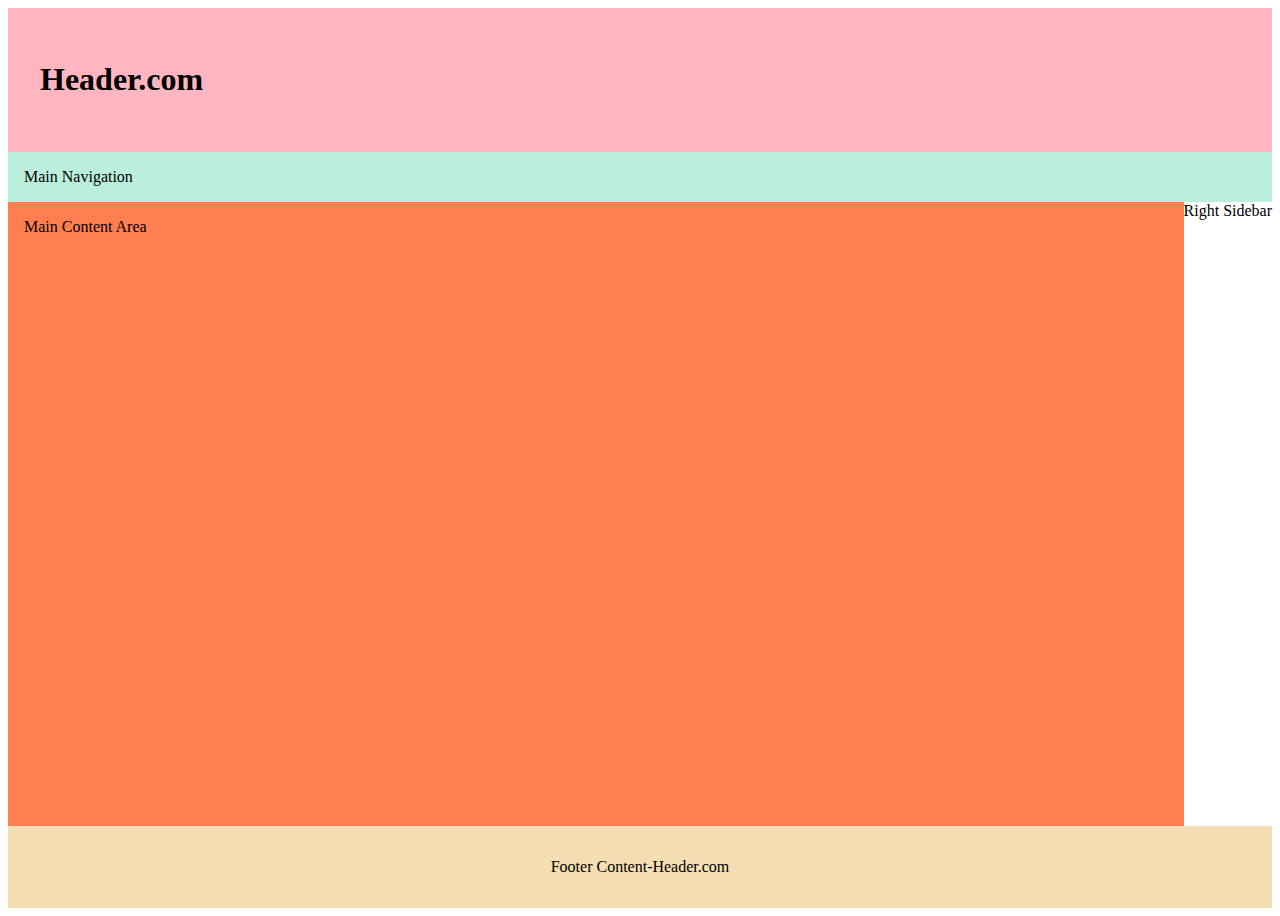
<file: week1/holygrail.html>
<!DOCTYPE html>
<html lang="en">

<head>
    <meta charset="UTF-8">
    <meta name="viewport" content="width=device-width, initial-scale=1.0">
    <title>Document</title>
    <link rel="stylesheet" href="styles/holygrail.css">
</head>

<body>
    <!-- this content was forked from Google Web Developers 10 Modern Layouts https://youtu.be/qm0IfG1GyZU?t=465-->
    <header>
        <h1 contenteditable>Header.com</h1>
    </header>
    <nav> Main Navigation</nav>
    <main contenteditable>Main Content Area</main>
    <div class="aside" contenteditable>Right Sidebar</div>
    <footer contenteditable>Footer Content-Header.com</footer>
</body>

</html>
</file>
<file: week1/styles/holygrail.css>
*{
    box-sizing: border-box;
}
body {
    display: grid;
    height: 100vh;
    grid-template-columns:1fr auto;
    grid-template-rows: auto auto 1fr auto;
}

  
  header {
    background: lightpink;
    padding: 2rem;
    grid-column: 1 / 3;
  }

  nav{
    grid-column: 1/3;
    background-color: #bed;
    padding: 1rem;
  }
      
  main {
    background: coral;
    height: 100%;
    padding: 1rem;

  }
  
  .right-sidebar {
    background: yellow;
    grid-column: 2 / 3;
  }
  
  footer {
    background: wheat;
    padding: 2rem;
    text-align: center;
    grid-column: 1 / 3;
  }
</file>
